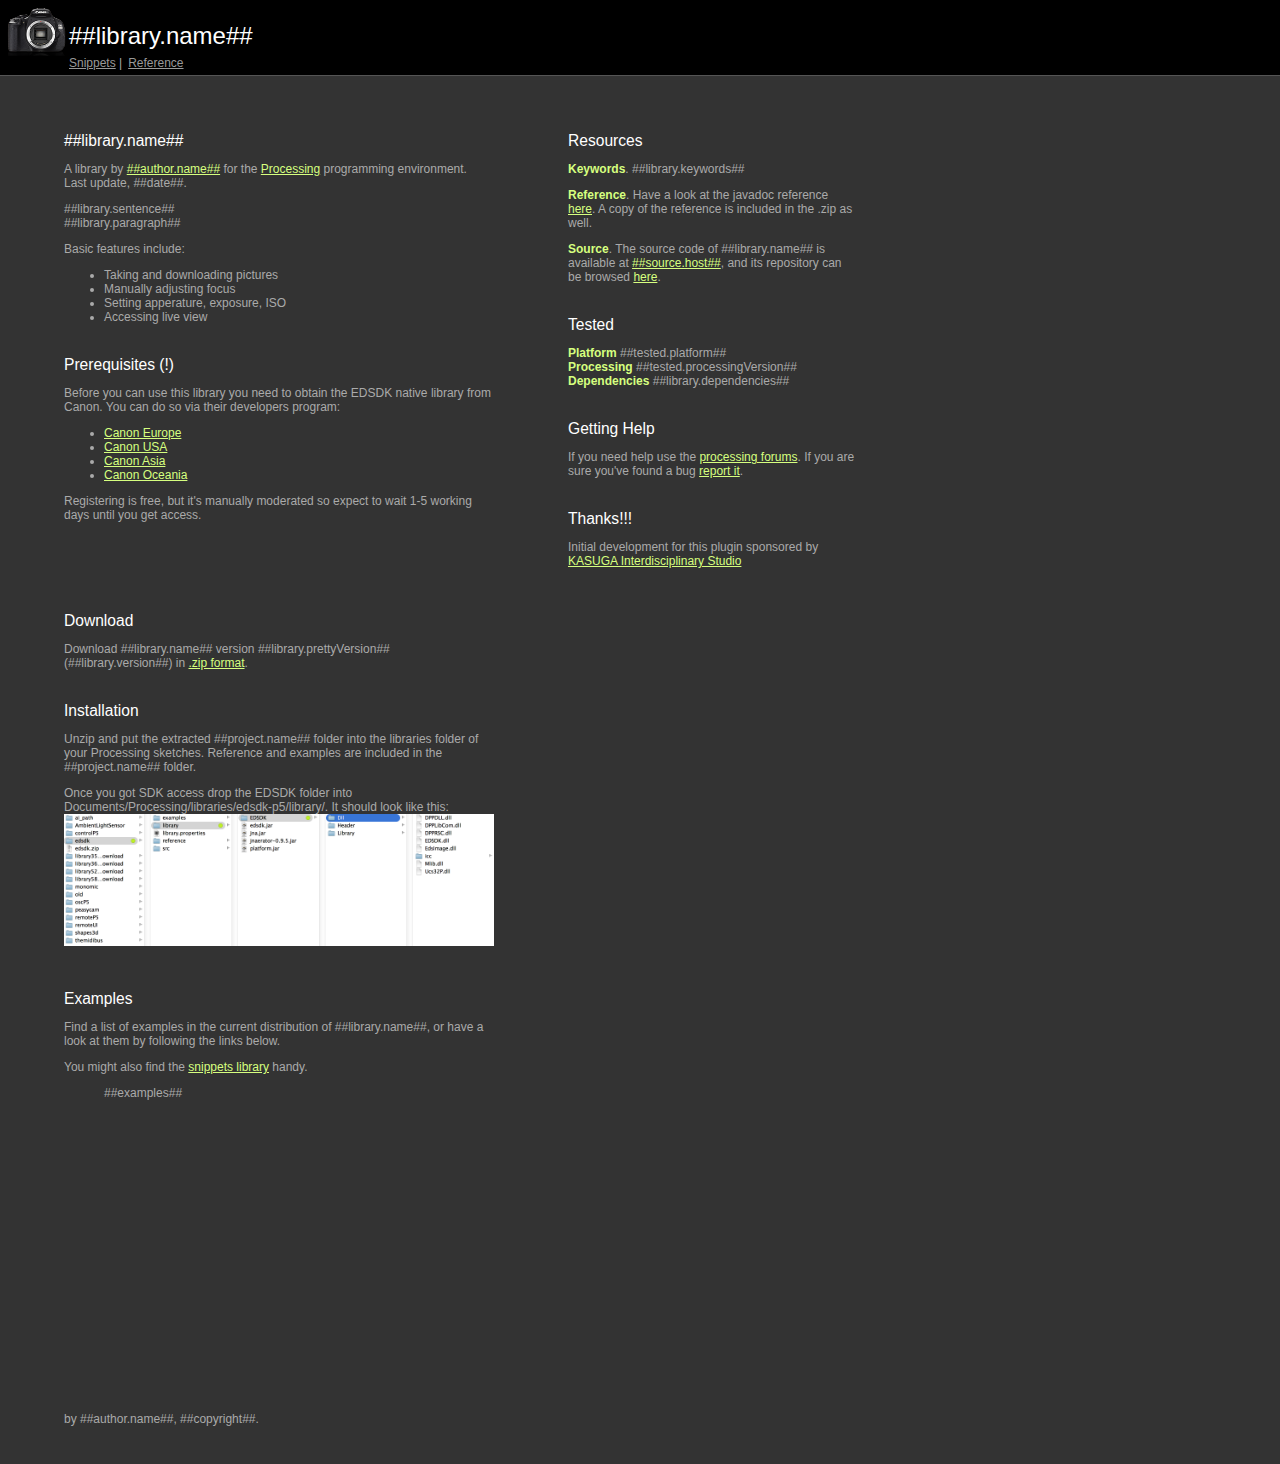
<file: web/index.html>
<!DOCTYPE html PUBLIC "-//W3C//DTD XHTML 1.0 Transitional//EN"
"http://www.w3.org/TR/xhtml1/DTD/xhtml1-transitional.dtd">
<html xmlns="http://www.w3.org/1999/xhtml" xml:lang="en">
<head>
<title>##library.name##</title>
<meta name="description" content="A library for the Processing programming environment" />
<meta name="keywords" content="processing.org, library, ##library.keywords##" />
<meta http-equiv="Content-type" content="text/html; charset=utf-8" />
<meta http-equiv="Content-Language" content="en-us" />
<meta name="ROBOTS" content="index,follow,archive" />
<meta http-equiv="imagetoolbar" content="false" />
<meta name="MSSmartTagsPreventParsing" content="true" />
<meta name="author" content="##author.name##" />
<meta name="Rating" content="General" />
<meta name="revisit-after" content="7 Days" />
<meta name="doc-class" content="Living Document" />
<link rel="stylesheet" type="text/css" href="./stylesheet.css">
</head>
<body>
	<div id="header">
		<h1><img src="cam.png" width="64">##library.name##</h1>
	
		<div id="menu" class="clear">
			<ul>
				<li><a href="snippets/index.html">Snippets</a> | </li>
				<li><a href="./reference/index.html" target="_blank">Reference</a></li>
				<!-- <li><a href="#demos">Demos</a> \ </li> -->				
				<!-- <li><a href="#misc">Misc</a> \ </li> -->
				<!-- <li><a href="#images">Images</a> \ </li> -->
			</ul>
		</div>
	</div>
	<div id="container">
		<div id="content" class="clear">
			
			<div id="about">
			<h2>##library.name##</h2>
			<p>
			A library by <a href="##author.url##">##author.name##</a> for the <a href="http://www.processing.org" target="_blank">Processing</a> programming environment.<br>
			Last update, ##date##.
			</p>
			<p>
			##library.sentence##<br>
			##library.paragraph##<br>
			<p>Basic features include: </p>
			<ul>
			<li>Taking and downloading pictures</li>
			<li>Manually adjusting focus</li>
			<li>Setting apperature, exposure, ISO</li>
			<li>Accessing live view</li>
			</ul>

			<h2>Prerequisites (!)</h2>
			<p>Before you can use this library you need to obtain the EDSDK native library from Canon. You can do so via their developers program: </p>
			<ul>
				<li><a href="http://www.didp.canon-europa.com/">Canon Europe</a></li>
				<li><a href="http://www.usa.canon.com/cusa/consumer/standard_display/sdk_homepage">Canon USA</a></li>
				<li><a href="http://www.canon-asia.com/personal/web/developerresource">Canon Asia</a></li>
				<li><a href="https://www.canon.co.nz/en-NZ/Personal/Support-Help/Support-News/Canon-SDK">Canon Oceania</a></li>
			</ul>
			<p>Registering is free, but it's manually moderated so expect to wait 1-5 working days until you get access. 
			</div>
			
			
			<div id="resources">
			<h2>Resources</h2>
			<p><strong>Keywords</strong>. ##library.keywords##</p>
			<p><strong>Reference</strong>. Have a look at the javadoc reference <a href="./reference/index.html" target="_blank">here</a>. A copy of the reference is included in the .zip as well.</p>		
			<p><strong>Source</strong>. The source code of ##library.name## is available at <a href="##source.url##">##source.host##</a>, and its repository can be browsed <a href="##source.repository##" target="_blank">here</a>.</p>			

			<h2>Tested</h2>
			<p>
			<!-- on which platform has the library been tested? -->
			<strong>Platform</strong> ##tested.platform##
			
			<!-- which processing version did you use for testing your library? -->
			<br /><strong>Processing</strong> ##tested.processingVersion##
			
			<!-- does your library depend on any other library or framework? -->
			<br /><strong>Dependencies</strong> ##library.dependencies##
			</p>
			<h2>Getting Help</h2>
			<p>
				If you need help use the <a href="http://forum.processing.org/two/" target="_blank">processing forums</a>. 
				If you are sure you've found a bug 	<a href="https://github.com/kritzikratzi/edsdk-processing/issues" target="_blank">report it</a>. 
			</p>
			
			<h2>Thanks!!!</h2>
			<p>
				Initial development for this plugin sponsored by <a href="http://www.kasuga.is">KASUGA Interdisciplinary Studio</a>
			</p>
			</div>
			
			
			<div id="download" class="clear">
			<h2>Download</h2>
			<p>
			Download ##library.name## version ##library.prettyVersion## (##library.version##) in 
			<a href="./download/##project.name##-##library.version##.zip">.zip format</a>.
			</p>
			<h2>Installation</h2>
			<p>
			Unzip and put the extracted ##project.name## folder into the libraries folder of your Processing sketches. Reference and examples are included in the ##project.name## folder.
			</p>
			<p>
			Once you got SDK access drop the EDSDK folder into Documents/Processing/libraries/edsdk-p5/library/. It should look like this: 
			<br>
			<a href="path.png"><img src="path.png" width="430" border="0"></a>
			</p>
			</div>	
			
			
			<div id="examples" class="clear">
			<h2>Examples</h2>
			<p>Find a list of examples in the current distribution of ##library.name##, or have a look at them by following the links below.</p>
			<p>You might also find the <a href="snippets/index.html">snippets library</a> handy. </p>
			<ul>
			##examples##
			</ul>
			</div>
			
		
			
			<!-- use the demos section for a list of applets run in a browser. -->
			<!--
			<div id="demos" class="clear">
				<h2>demos</h2>
				<p>
				find a list of online applet demos below.
				
				<ul>
					<li><a href="./applets/demo/index.html">demo</a></li>
				</ul>
				</p>
			</div>
			-->
			
			<!-- use the misc section for other relevant information. Activate the link to the misc section in the menu above. -->
			<!--
			<div id="misc" class="clear">
				<p></p>
			</div>
			-->
			
			<!-- use the images/screenshots section. Activate the link to the misc section in the menu above. -->
			<!--
			<div id="images" class="clear">
			</div>
			-->
			
			
			<br class="clear" />
		</div>
		
		<div id="footer">
			<p>by ##author.name##, ##copyright##.</p>
		</div>
	</div>
</body>
</html>
</file>
<file: web/stylesheet.css>
/* processingLibs style by andreas schlegel, sojamo. */


h1,h2,h3 {
	margin:0;
	padding:0;
	border:0;
}



body {
	font-family : Verdana, Geneva, Arial, Helvetica, sans-serif; 
	font-weight : normal;
	line-height	: normal;
	background-color: #333; 
	color: white; 
	font-size: 12px;
	margin: 0; 
	padding: 0;
	padding-top: 100px;
}



#container {
	margin-left:64px;
}

#header{
	background-color: black; 
	position: fixed; 
	top: 0; 
	width: 100%;
	padding: 5px;
	border-bottom: 1px solid #555;
}

#menu{
	margin-left: 64px; 
}

h1 img{
	vertical-align: -12px;
}
#about,
#download,
#examples,
#demos,
#misc {
	width:480px;
	float:left;
	margin-right:24px;
}


#resources, #info {
	width:320px;
	float:left;
}


.clear {
	clear:both;
}

#footer {
	margin-top:300px;
	height:20px;
	margin-bottom:32px;
}


#menu ul {
	list-style:none;
	padding:0;
	margin:0;
}


#menu ul li, #subMenu ul li {
	float:left;
	padding-right:6px; 
}






/* Headings */

h1 {
	font-size:2em;
	font-weight:normal;
}


h2, h3, h4, h5, th {
	font-size:1.3em;
	font-weight:normal;
	margin-bottom:4px;
	margin-top: 32px; 
}



p { 
	font-size:1em;
	width:90%;
}

pre, code {  
	font-family:"Courier New", Courier, monospace; 
	font-size:1em; 
	line-height:normal;
}




hr {
	border:0;
	height:1px;
	margin-bottom:24px;
}


a {
	text-decoration: underline;
	font-weight: normal;
}


a:hover, 
a:active {
	text-decoration: underline;
	font-weight: normal;
}


a:visited,
a:link:visited {
	text-decoration: underline;
	font-weight: normal;
}



img {
	border: 0px solid #000000;
}





/* COLORS */


body {
	color : #aaa;
}


#header {
	color:white;
}


h1, h2, h3, h4, h5, h6 {
	color:#fff;
}


pre, code {  
	color: white;
}


a,strong {
	color: rgb(214, 255, 127); 
}


a:hover, 
a:active {
	color: rgb(214, 255, 127); 
}


a:visited,
a:link:visited {
	color: rgb(214, 255, 127); 
}


#footer, #menu {
	color:#aaa;
}


#footer a, #menu a {
	color: #999; 
}
</file>
